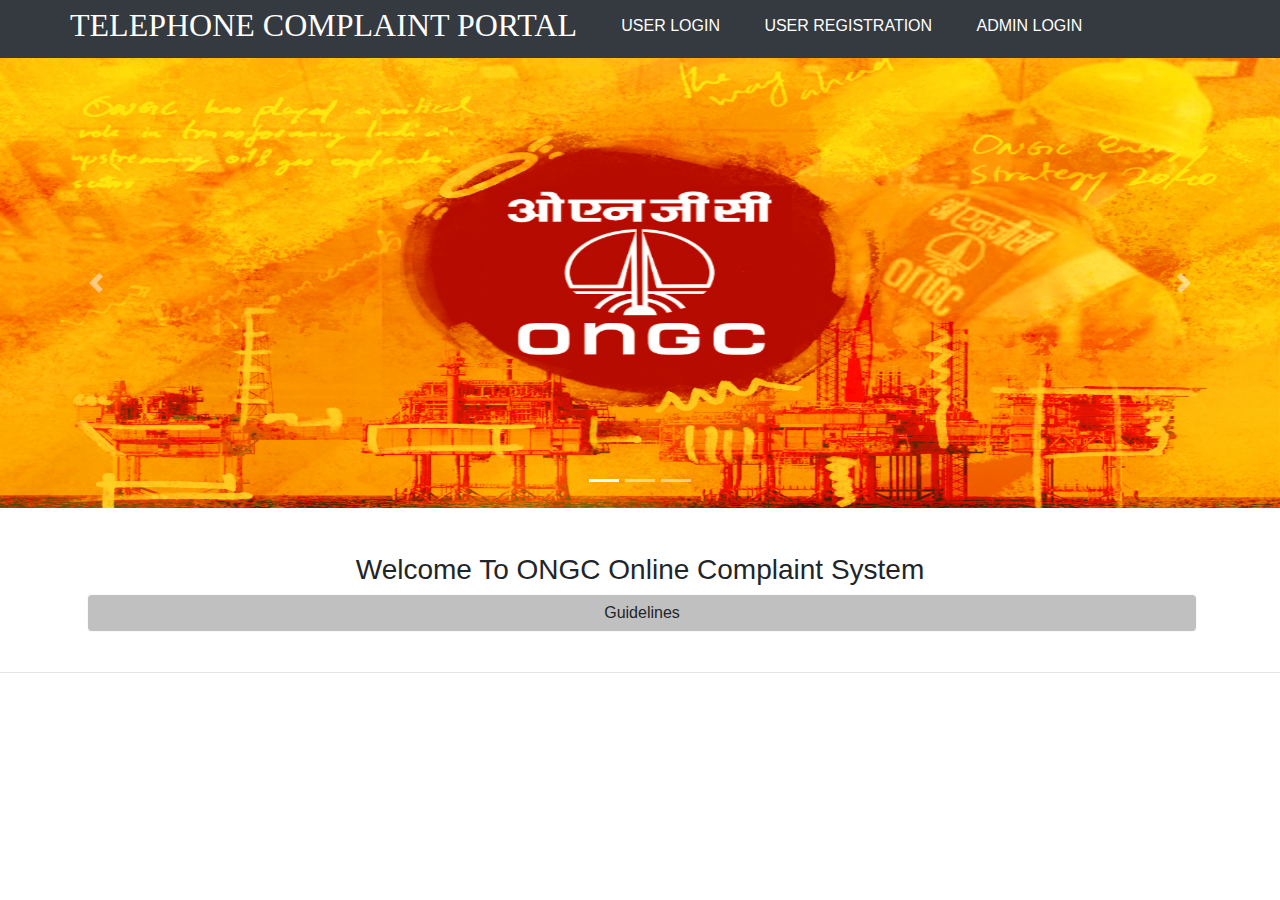
<file: ONGC/index.html>
<html>

<head>
    <link rel="stylesheet" href="https://maxcdn.bootstrapcdn.com/bootstrap/4.3.1/css/bootstrap.min.css">
    <script src="https://ajax.googleapis.com/ajax/libs/jquery/3.4.0/jquery.min.js"></script>
    <script src="https://cdnjs.cloudflare.com/ajax/libs/popper.js/1.14.7/umd/popper.min.js"></script>
    <script src="https://maxcdn.bootstrapcdn.com/bootstrap/4.3.1/js/bootstrap.min.js"></script>
    <link rel="stylesheet" href="main.css">
    <title>Complaint Portal</title>

    <script>
        function myfun() {
            var guidebutton = document.getElementById("butn");
            var guidelines = document.getElementById('guidelines');
            if (guidebutton.value == "Guidelines") {

                guidelines.style.display = 'block';
                guidebutton.value = ' HideGuidelines';
            } else if (guidebutton.value == " HideGuidelines") {

                guidelines.style.display = 'none';
                guidebutton.value = 'Guidelines';
            }
        }
    </script>

</head>

<body>
    <nav class="navbar-nav navbar-expand-sm bg-dark">
        <div class="nav-item item1" style="margin-left:5%">
            <h2 onclick='window.location.reload();' style="cursor:pointer">TELEPHONE COMPLAINT PORTAL</h2>
        </div>
        <div class="nav-item items">
            <a class="nav-link" href="userlogin1.html">USER LOGIN</a>
        </div>
        <div class="nav-item items">
            <a class="nav-link" href="userreg1.html">USER REGISTRATION</a>
        </div>
        <div class="nav-item items">
            <a class="nav-link" href="adminlogin1.html">ADMIN LOGIN</a>
        </div>
    </nav>

    <div id="demo" class="carousel slide" data-ride="carousel">


        <ul class="carousel-indicators">
            <li data-target="#demo" data-slide-to="0" class="active"></li>
            <li data-target="#demo" data-slide-to="1"></li>
            <li data-target="#demo" data-slide-to="2"></li>
        </ul>


        <div class="carousel-inner">

            <div class="carousel-item active">
                <img src="Ongc.jpg" alt=" Los Angeles" width="1100" height="500 ">
            </div>
            <div class="carousel-item ">
                <img src="customer-service.jpg" alt="Chicago" width="1100" height="500 ">
            </div>
            <div class="carousel-item ">
                <img src="ongc2.jpg" alt="New York" width="1100" height="500 ">
            </div>
        </div>


        <a class="carousel-control-prev" href="#demo" data-slide="prev">
            <span class="carousel-control-prev-icon "></span>
        </a>
        <a class="carousel-control-next" href="#demo" data-slide="next">
            <span class="carousel-control-next-icon "></span>
        </a>
    </div>


    <div class="welcome container">
        <h3>Welcome To ONGC Online Complaint System</h3>


        <div class="guide">

            <input type="button" class="btn btn-light form-control" onClick="myfun()" id="butn" value="Guidelines">

            <div id="guidelines" style="display:none ">
                <ul class="list-group list-group-flush ">
                    <li class="list-group-item list-group-item-dark ">
                        Registeration <a href="userreg1.html ">USER REGISTRATION</a>
                    </li>
                    <li class="list-group-item list-group-item-dark ">
                        After Registeration Login <a href="userlogin1.html ">USER LOGIN</a>
                    </li>
                    <li class="list-group-item list-group-item-dark ">
                        List Out your Complaints and Submit
                    </li>

                    <li class="list-group-item list-group-item-dark ">
                        Track your Complaint Status
                    </li>
                    <li class="list-group-item list-group-item-dark ">
                        Logout
                    </li>
                </ul>
            </div>
        </div>
    </div>
    <br />
    <hr />


</body>

</html>
</file>
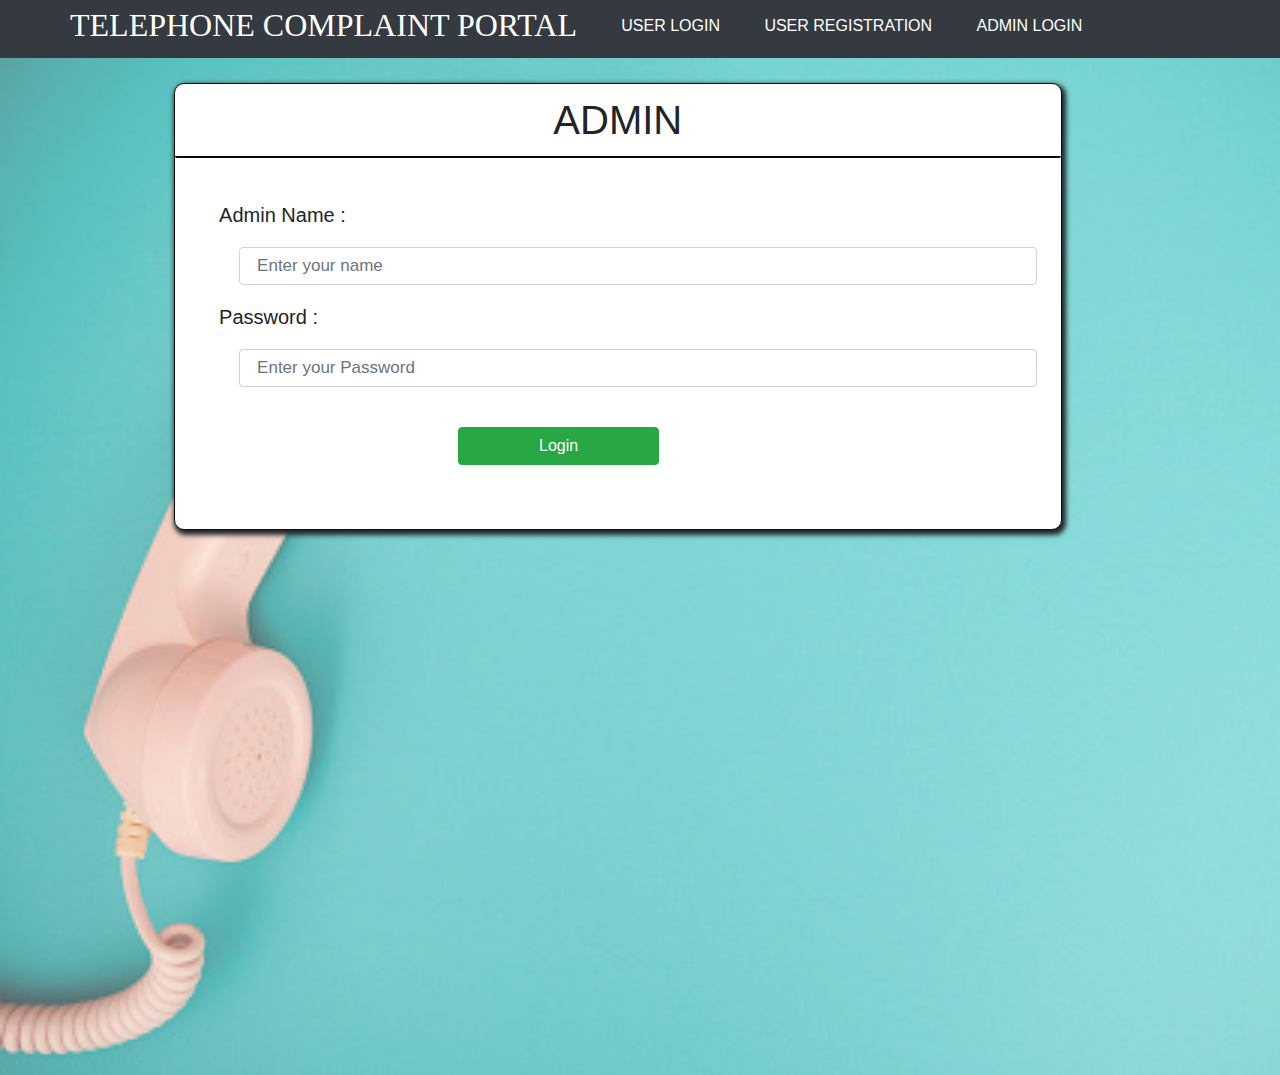
<file: ONGC/adminlogin1.html>
<html>

<head>
    <link rel="stylesheet" href="https://maxcdn.bootstrapcdn.com/bootstrap/4.3.1/css/bootstrap.min.css">
    <script src="https://ajax.googleapis.com/ajax/libs/jquery/3.4.0/jquery.min.js"></script>
    <script src="https://cdnjs.cloudflare.com/ajax/libs/popper.js/1.14.7/umd/popper.min.js"></script>
    <link rel="stylesheet" href="https://cdnjs.cloudflare.com/ajax/libs/font-awesome/4.7.0/css/font-awesome.min.css">
    <script src="https://maxcdn.bootstrapcdn.com/bootstrap/4.3.1/js/bootstrap.min.js"></script>
    <link rel="stylesheet" href="main.css">
    <title>Complaint system</title>



    <style>
        input {
            margin: 20px;
        }
    </style>
</head>

<body>


    <nav class="navbar-nav navbar-expand-sm bg-dark">
        <div class="nav-item item1" style="margin-left:5%">
            <h2 onclick='window.open("index.html");' style="cursor:pointer">TELEPHONE COMPLAINT PORTAL</h2>
        </div>
        <div class="nav-item items">
            <a class="nav-link" href="userlogin1.html">USER LOGIN</a>
        </div>
        <div class="nav-item items">
            <a class="nav-link" href="userreg1.html">USER REGISTRATION</a>
        </div>
        <div class="nav-item items">
            <a class="nav-link" href="adminlogin1.html">ADMIN LOGIN</a>
        </div>
    </nav>
    <DIV id="pic" style="float:left;background-size:cover;position :absolute;opacity:0.7">

        <img src="telephone.jpg" width="300%" height="65%">
    </div>
    <div id="main" class="container" style="position:relative;">


        <div id="forum" style="width:80%;margin-left:8%;background:white;margin-top:25px;float:left; border:1px solid #0e0e0e;border-radius:10px;box-shadow:2px 3px 5px 2px;">
            <form action="adminlogin.php" method="POST">
                <div style="margin:0%;">
                    <h1 style="text-align:center;border-bottom:2px solid #090909;padding:12px;border-radius:2px;">ADMIN</h1>
                </div>
                <div style="margin:5%">
                    <h5>Admin Name :
                        <input type="text" name="name" placeholder="Enter your name" class="form-control"> Password :
                        <input type="password" name="passw" placeholder="Enter your Password" class="form-control"></h5>
                    <input type="submit" value="Login" class="btn btn-success" style="padding-left:10%;padding-right:10%;margin-left:30%;">
                </div>
            </form>
        </div>
    </div>

</body>


</html>
</file>
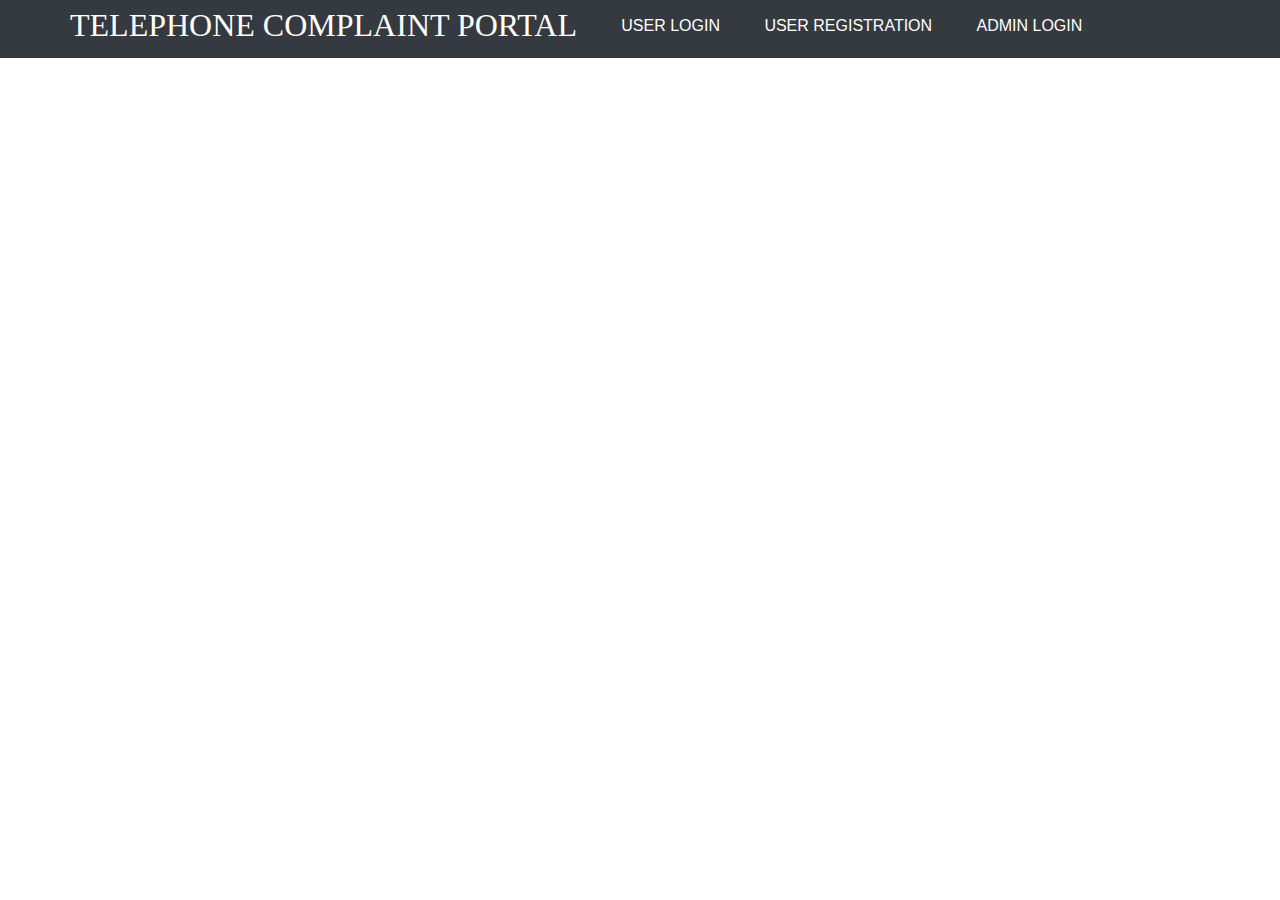
<file: ONGC/userlogin.html>
<html>

<head>
    <link rel="stylesheet" href="https://maxcdn.bootstrapcdn.com/bootstrap/4.3.1/css/bootstrap.min.css">
    <script src="https://ajax.googleapis.com/ajax/libs/jquery/3.4.0/jquery.min.js"></script>
    <script src="https://cdnjs.cloudflare.com/ajax/libs/popper.js/1.14.7/umd/popper.min.js"></script>
    <script src="https://maxcdn.bootstrapcdn.com/bootstrap/4.3.1/js/bootstrap.min.js"></script>
    <link rel="stylesheet" href="main.css">
    <title>Complaint Portal</title>

    <script>
        function myfun() {
            var guidebutton = document.getElementById("butn");
            var guidelines = document.getElementById('guidelines');
            if (guidebutton.value == "Guidelines") {

                guidelines.style.display = 'block';
                guidebutton.value = 'HideGuidelines';
            } else if (guidebutton.value == "HideGuidelines") {

                guidelines.style.display = 'none';
                guidebutton.value = 'Guidelines';
            }
        }
    </script>

</head>

<body>
    <nav class="navbar-nav navbar-expand-sm bg-dark">
        <div class="nav-item item1" style="margin-left:5%">
            <h2 onclick='window.new("index.html");' style="cursor:pointer">TELEPHONE COMPLAINT PORTAL</h2>
        </div>
        <div class="nav-item items">
            <a class="nav-link" href="#">USER LOGIN</a>
        </div>
        <div class="nav-item items">
            <a class="nav-link" href="userreg1.php">USER REGISTRATION</a>
        </div>
        <div class="nav-item items">
            <a class="nav-link" href="#">ADMIN LOGIN</a>
        </div>
    </nav>


</body>

</html>
</file>
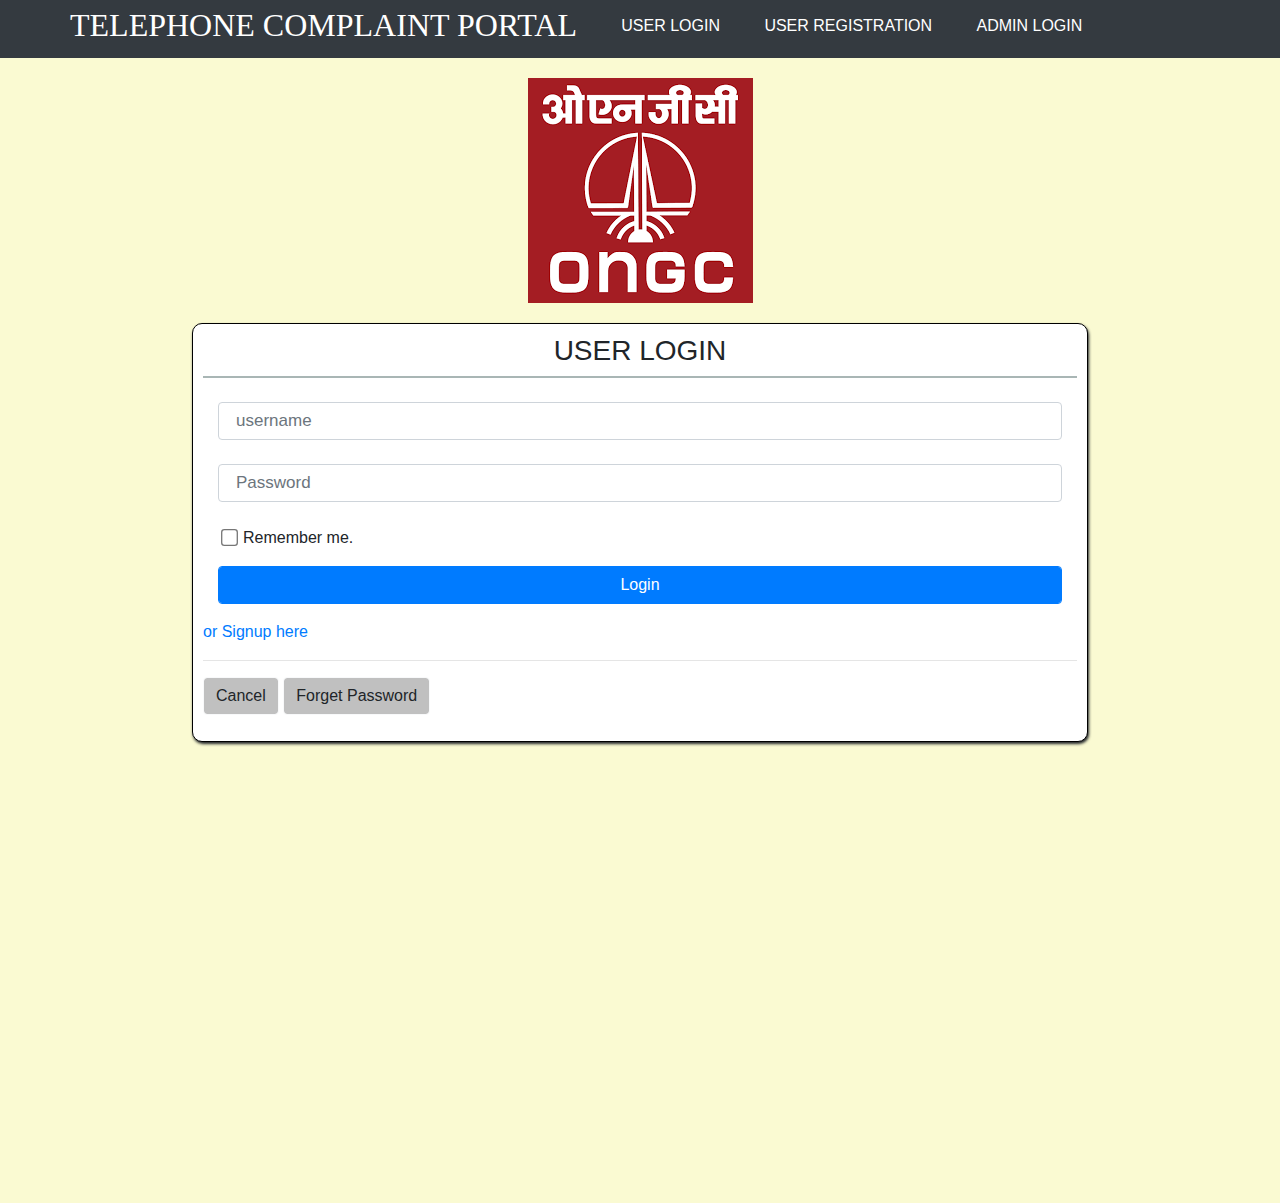
<file: ONGC/userlogin1.html>
<html>

<head>
    <link rel="stylesheet" href="https://maxcdn.bootstrapcdn.com/bootstrap/4.3.1/css/bootstrap.min.css">
    <script src="https://ajax.googleapis.com/ajax/libs/jquery/3.4.0/jquery.min.js"></script>
    <script src="https://cdnjs.cloudflare.com/ajax/libs/popper.js/1.14.7/umd/popper.min.js"></script>
    <script src="https://maxcdn.bootstrapcdn.com/bootstrap/4.3.1/js/bootstrap.min.js"></script>
    <link rel="stylesheet" href="main.css">
    <title>Complaint Portal</title>

    <style>
        input[type=checkbox] {
            /* Double-sized Checkboxes */
            -ms-transform: scale(1.3);
            /* IE */
            -moz-transform: scale(1.3);
            /* FF */
            -webkit-transform: scale(1.3);
            /* Safari and Chrome */
            -o-transform: scale(1.3);
            /* Opera */
            transform: scale(1.3);
            padding: 5px;
        }
        
        body {
            background-color: lightgoldenrodyellow;
        }
        
        #back {
            margin: 0px;
            width: 100%;
            height: 100%;
            position: absolute;
            background-size: cover;
        }
    </style>

</head>

<body>
    <nav class="navbar-nav navbar-expand-sm bg-dark">
        <div class="nav-item item1" style="margin-left:5%">
            <h2 onclick='window.open("index.html");' style="cursor:pointer">TELEPHONE COMPLAINT PORTAL</h2>
        </div>
        <div class="nav-item items">
            <a class="nav-link" href="userlogin1.html">USER LOGIN</a>
        </div>
        <div class="nav-item items">
            <a class="nav-link" href="userreg1.html">USER REGISTRATION</a>
        </div>
        <div class="nav-item items">
            <a class="nav-link" href="adminlogin1.html">ADMIN LOGIN</a>
        </div>
    </nav>
    <div class="d-flex justify-content-center">
        <img src="download.png" style="max-width:100%; padding-top:20px; height:auto;">
    </div>

    <div id="back" style="margin:0px;"></div>
    <div class="container" style="width:70%;margin-left:15%;position:relative; background:white;margin-top:20px;padding:10px;border-radius:10px;border:.5px solid black;box-shadow:1px 2px 3px 0px;">
        <div class="heading" style="border-bottom:2px solid #a9b6b5; text-align:center;">
            <h3>USER LOGIN</h3>
        </div>
        <div class="log">
            <form class="container" action="userlogin2.php" method="POST"><br />

                <input type="text" class="form-control" placeholder="username" name="username"><br />
                <input type="password" class="form-control" placeholder="Password" name="pass"><br />
                <input type="checkbox" class="form-check-input" name="chk[]" style="margin-left:5px;">
                <p style="margin-left:25px;">Remember me.</p>
                <input type="submit" class="form-control btn btn-primary" value="Login"><br />
            </form>
            <a href="userreg1.html">or Signup here</a>
            <hr />
            <form>
                <a href="index.html" class="form-control btn btn-light" style="width:auto">Cancel</a>
                <input type="submit" style="width:auto;" class="form-control btn btn-light" value="Forget Password"><br />
            </form>
        </div>

    </div>


</body>

</html>
</file>
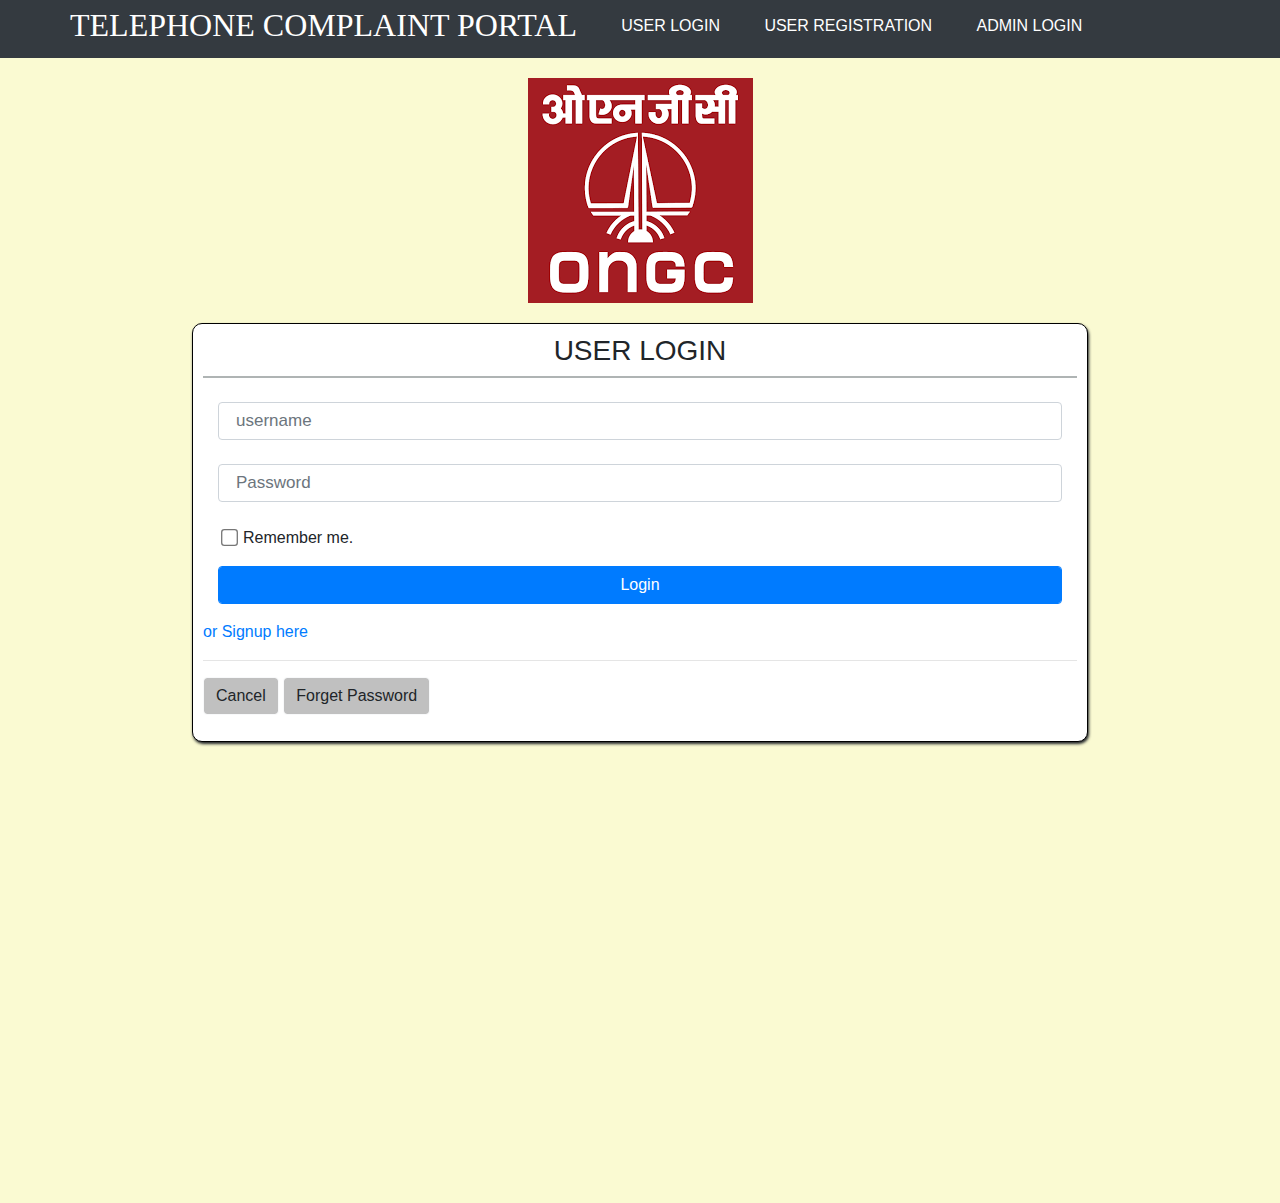
<file: ONGC/userlogin2.html>
<html>

<head>
    <link rel="stylesheet" href="https://maxcdn.bootstrapcdn.com/bootstrap/4.3.1/css/bootstrap.min.css">
    <script src="https://ajax.googleapis.com/ajax/libs/jquery/3.4.0/jquery.min.js"></script>
    <script src="https://cdnjs.cloudflare.com/ajax/libs/popper.js/1.14.7/umd/popper.min.js"></script>
    <script src="https://maxcdn.bootstrapcdn.com/bootstrap/4.3.1/js/bootstrap.min.js"></script>
    <link rel="stylesheet" href="main.css">
    <title>Complaint Portal</title>

    <style>
        input[type=checkbox] {
            /* Double-sized Checkboxes */
            -ms-transform: scale(1.3);
            /* IE */
            -moz-transform: scale(1.3);
            /* FF */
            -webkit-transform: scale(1.3);
            /* Safari and Chrome */
            -o-transform: scale(1.3);
            /* Opera */
            transform: scale(1.3);
            padding: 5px;
        }
        
        body {
            background-color: lightgoldenrodyellow;
        }
        
        #back {
            margin: 0px;
            width: 100%;
            height: 100%;
            position: absolute;
            background-size: cover;
        }
    </style>

</head>

<body>
    <nav class="navbar-nav navbar-expand-sm bg-dark">
        <div class="nav-item item1" style="margin-left:5%">
            <h2 onclick='window.open("index.html");' style="cursor:pointer">TELEPHONE COMPLAINT PORTAL</h2>
        </div>
        <div class="nav-item items">
            <a class="nav-link" href="userlogin1.html">USER LOGIN</a>
        </div>
        <div class="nav-item items">
            <a class="nav-link" href="userreg1.html">USER REGISTRATION</a>
        </div>
        <div class="nav-item items">
            <a class="nav-link" href="adminlogin1.html">ADMIN LOGIN</a>
        </div>
    </nav>
    <div class="d-flex justify-content-center">
        <img src="download.png" style="max-width:100%; padding-top:20px; height:auto;">
    </div>
    <div id="back" style="margin:0px;"></div>
    <div class="container" style="width:70%;margin-left:15%;position:relative; background:white;margin-top:20px;padding:10px;border-radius:10px;border:.5px solid black;box-shadow:1px 2px 3px 0px;">
        <div class="heading" style="border-bottom:2px solid #afb4b4; text-align:center;">
            <h3>USER LOGIN</h3>
        </div>
        <div class="log">
            <form class="container" action="userlogin2.php" method="POST"><br />

                <input type="text" class="form-control" placeholder="username" name="username"><br />
                <input type="password" class="form-control" placeholder="Password" name="pass"><br />
                <input type="checkbox" class="form-check-input" name="chk[]" style="margin-left:5px;">
                <p style="margin-left:25px;">Remember me.</p>
                <input type="submit" class="form-control btn btn-primary" value="Login"><br />
            </form>
            <a href="userreg1.html">or Signup here</a>
            <hr />
            <form>
                <a href="index.html" class="form-control btn btn-light" style="width:auto"> Cancel</a>
                <input type="submit" style="width:auto;" class="form-control btn btn-light" value="Forget Password"><br />
            </form>
        </div>

    </div>


</body>

</html>
</file>
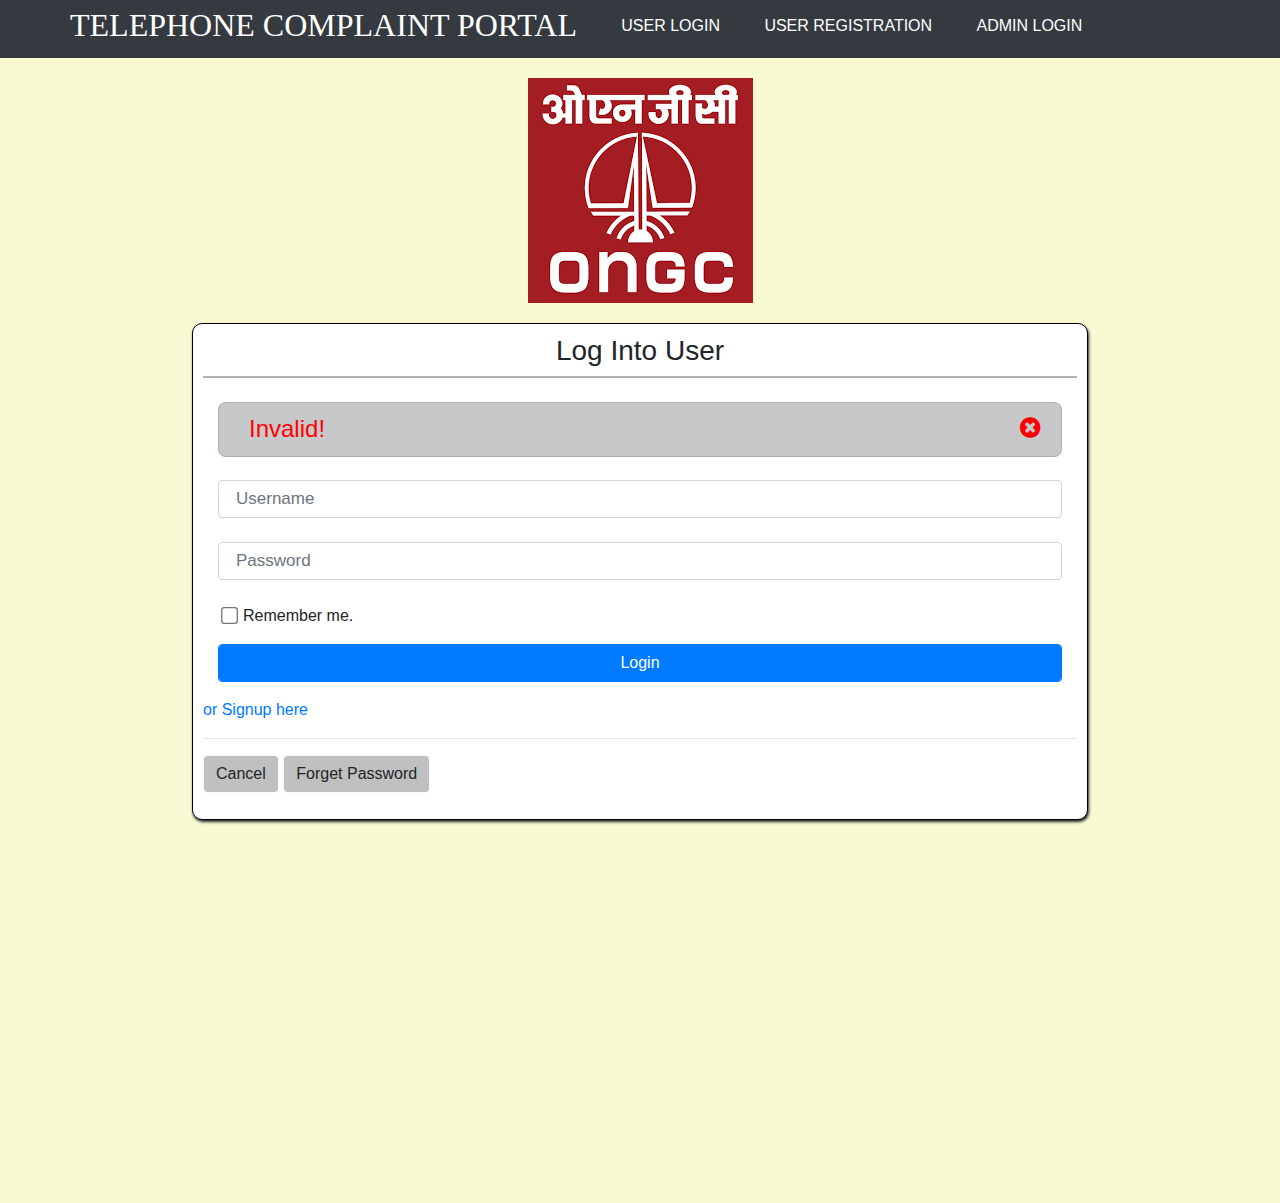
<file: ONGC/userlogin3.html>
<html>

<head>
    <link rel="stylesheet" href="https://maxcdn.bootstrapcdn.com/bootstrap/4.3.1/css/bootstrap.min.css">
    <script src="https://ajax.googleapis.com/ajax/libs/jquery/3.4.0/jquery.min.js"></script>
    <script src="https://cdnjs.cloudflare.com/ajax/libs/popper.js/1.14.7/umd/popper.min.js"></script>
    <link rel="stylesheet" href="https://cdnjs.cloudflare.com/ajax/libs/font-awesome/4.7.0/css/font-awesome.min.css">
    <script src="https://maxcdn.bootstrapcdn.com/bootstrap/4.3.1/js/bootstrap.min.js"></script>
    <link rel="stylesheet" href="main.css">
    <title>Complaint Portal</title>

    <style>
        input[type=checkbox] {
            /* Double-sized Checkboxes */
            -ms-transform: scale(1.3);
            /* IE */
            -moz-transform: scale(1.3);
            /* FF */
            -webkit-transform: scale(1.3);
            /* Safari and Chrome */
            -o-transform: scale(1.3);
            /* Opera */
            transform: scale(1.3);
            padding: 5px;
        }
        
        body {
            background-color: lightgoldenrodyellow;
        }
        
        #back {
            margin: 0px;
            width: 100%;
            height: 100%;
            position: absolute;
            background-size: cover;
        }
    </style>

</head>

<body>
    <nav class="navbar-nav navbar-expand-sm bg-dark">
        <div class="nav-item item1" style="margin-left:5%">
            <h2 onclick='window.open("index.html");' style="cursor:pointer">TELEPHONE COMPLAINT PORTAL</h2>
        </div>
        <div class="nav-item items">
            <a class="nav-link" href="userlogin1.html">USER LOGIN</a>
        </div>
        <div class="nav-item items">
            <a class="nav-link" href="userreg1.html">USER REGISTRATION</a>
        </div>
        <div class="nav-item items">
            <a class="nav-link" href="adminlogin1.html">ADMIN LOGIN</a>
        </div>
    </nav>
    <div class="d-flex justify-content-center">
        <img src="download.png" style="max-width:100%; padding-top:20px; height:auto;">
    </div>
    <div id="back" style="margin:0px;"></div>
    <div class="container" style="width:70%;margin-left:15%;position:relative; background:white;margin-top:20px;padding:10px;border-radius:10px;border:.5px solid black;box-shadow:1px 2px 3px 0px;">
        <div class="heading" style="border-bottom:2px solid rgba(164, 156, 156, 0.811); text-align:center;">
            <h3>Log Into User</h3>
        </div>
        <div class="log">
            <form class="container" action="userlogin2.php" method="POST"><br />
                <h4 id="errormsg" class="list-group-item list-group-item-dark" style="color:red;border-radius:8px">Invalid!
                    <i class="fa fa-times-circle" style="font-size:24px;float:right;cursor:pointer;" onclick="hide()"></i>
                </h4><br />
                <input type="text" class="form-control" placeholder="Username" name="username"><br />
                <input type="password" class="form-control" placeholder="Password" name="pass"><br />
                <input type="checkbox" class="form-check-input" name="chk[]" style="margin-left:5px;">
                <p style="margin-left:25px;">Remember me.</p>
                <input type="submit" class="form-control btn btn-primary" value="Login"><br />
            </form>
            <a href="userreg1.html">or Signup here</a>
            <hr />
            <form>
                <a href="index.html" class="form-control btn btn-light" style="width:auto"> Cancel</a>
                <input type="submit" style="width:auto;" class="form-control btn btn-light" value="Forget Password"><br />
            </form>
        </div>

    </div>

    <script>
        function hide() {
            document.getElementById("errormsg").style.display = 'none';
        }
    </script>
</body>

</html>
</file>
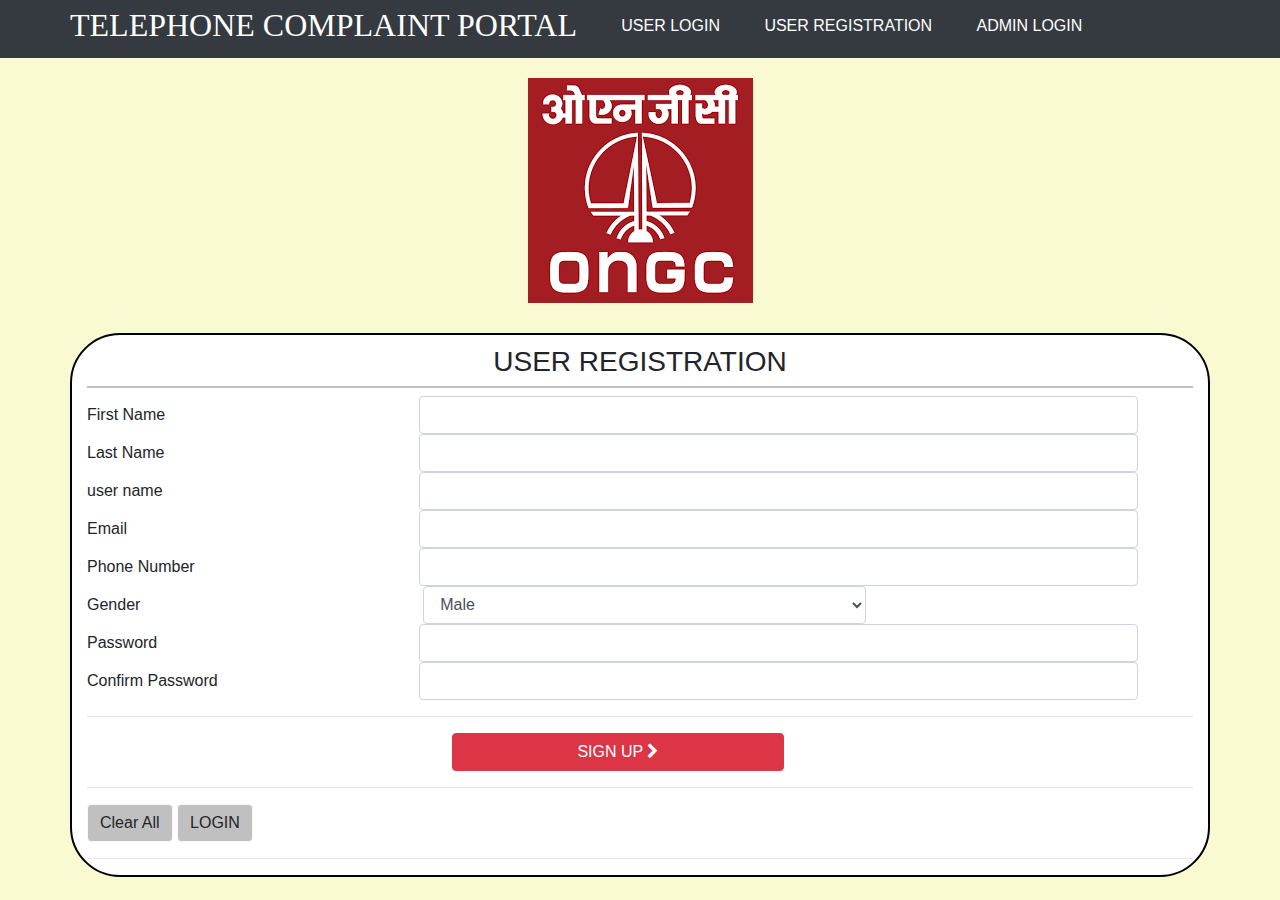
<file: ONGC/userreg1.html>
<html>

<head>
    <link rel="stylesheet" href="https://maxcdn.bootstrapcdn.com/bootstrap/4.3.1/css/bootstrap.min.css">
    <script src="https://ajax.googleapis.com/ajax/libs/jquery/3.4.0/jquery.min.js"></script>
    <script src="https://cdnjs.cloudflare.com/ajax/libs/popper.js/1.14.7/umd/popper.min.js"></script>
    <script src="https://maxcdn.bootstrapcdn.com/bootstrap/4.3.1/js/bootstrap.min.js"></script>
    <link rel="stylesheet" href="https://cdnjs.cloudflare.com/ajax/libs/font-awesome/4.7.0/css/font-awesome.min.css">
    <link rel="stylesheet" href="main.css">

    <style>
        .forumm #span {
            display: inline-block;
            width: 30%;
        }
        
        .forumm input {
            display: inline-block;
            width: 65%;
        }
        
        body {
            background-color: lightgoldenrodyellow
        }
        
        .container {
            background: white;
            margin-top: 30px;
            border: 2px solid black;
            border-radius: 50px;
        }
        
        .container h3 {
            border-bottom: 2px solid #c0c0c0;
            text-align: center;
            padding-bottom: 7px;
            padding-top: 10px;
        }
    </style>
</head>

<body>
    <nav class="navbar-nav navbar-expand-sm bg-dark">
        <div class="nav-item item1" style="margin-left:5%">
            <h2 onclick='window.open("index.html");' style="cursor:pointer">TELEPHONE COMPLAINT PORTAL</h2>
        </div>
        <div class="nav-item items">
            <a class="nav-link" href="userlogin1.html">USER LOGIN</a>
        </div>
        <div class="nav-item items">
            <a class="nav-link" href="userreg1.html">USER REGISTRATION</a>
        </div>
        <div class="nav-item items">
            <a class="nav-link" href="adminlogin1.html">ADMIN LOGIN</a>
        </div>
    </nav>

    <div class="d-flex justify-content-center">
        <img src="download.png" style="max-width:100%; padding-top:20px; height:auto;">
    </div>

    <div class="container">
        <h3>USER REGISTRATION</h3>
        <form onsubmit="myfun()" class="forumm" method="post" id="reg" action="userreg2.php">
            <div id="span">First Name </div><input class="form-control" type="text" id="fname" name="fname">
            <p id="chkfname">*Fill First Name</p><br />
            <div id="span">Last Name </div><input class="form-control" type="text" id="lname" name="lname">
            <p id="chklname">*Fill Last Name</p><br />
            <div id="span">user name</div><input class="form-control" type="text" id="uname" name="username">
            <p id="chkuser" style="color:red;display:none;">*Fill user name</p><br />
            <div id="span">Email </div><input name="email" class="form-control" type="email" id="mail">
            <p id="chkmail">*Fill Email</p><br />
            <div id="span">Phone Number </div><input class="form-control" type="text" id="pn" name="phone">
            <p id="chkpn">*Fill phone nubmer</p><br />
            <div id="span">Gender </div>
            <select style="width:40%;display:inline-block" class="form-control" name="gender">
									<option>Male</option>
									<option>Female</option>
                                    <option>Others</option>
							</select>
            <br />
            <div id="span">Password</div><input class="form-control" type="password" id="pass"><br />
            <div id="span">Confirm Password</div><input name="pass" class="form-control" type="text" id="cpass">
            <p id="match">Password matched.</p><br />
            <hr /><button class="btn btn-danger" onclick="myfun()" name="btn" type="button" style="margin-left:33%;width:30%;">
		SIGN UP  <i style="font-size:16px" class="fa">&#xf054;</i></button>
        </form>

        <hr /><button class="btn btn-light" onclick="window.location.reload()">Clear All</button>
        <a class="btn btn-light" href="userlogin1.html">LOGIN</a>
        <br />
        <hr />
    </div>
    <script>
        ////////////////////////////////////////////////////////////////////////////////////////////////////////////////////
        function myfun() {
            /////////////

            //////////////////////////
            var ch1 = false,
                ch2 = false,
                ch3 = false,
                ch4 = false,
                ch5 = false,
                ch6 = false;
            var uname = document.getElementById("uname").value;
            var chkuname = document.getElementById("chkuser");
            if (uname == "") {
                chkuname.style.display = 'inline-block';
            } else {
                ch6 = true;
                chkuname.style.display = 'none';
            }

            var fname = document.getElementById("fname").value;
            var chkfname = document.getElementById("chkfname");
            var str = new RegExp(/[0-9]/);
            var forfname = str.test(fname);
            if (forfname == true) {
                chkfname.innerHTML = "*Only alphabets allowed.";
                chkfname.style.display = 'inline-block';
            } else if (fname == "") {
                chkfname.innerHTML = "*Fill First Name";
                chkfname.style.display = 'inline-block';
            } else {
                ch1 = true;
                chkfname.style.display = 'none';
            }

            //////////////////////////////////////////////////////////////////////////////////////////////////////
            var lname = document.getElementById("lname").value;
            var chklname = document.getElementById("chklname");
            var str2 = new RegExp(/[0-9]/);
            var forlname = str2.test(lname);
            if (forlname == true) {
                chklname.innerHTML = "*Only alphabets allowed.";
                chklname.style.display = 'inline-block';
            } else if (lname == "") {
                chklname.style.display = 'inline-block';
            } else {
                ch2 = true;
                chklname.style.display = 'none';
            }

            //////////////////////////////////////////////////////////////////////////////////////////////////////////////////
            var mail = document.getElementById("mail").value;
            var chkmail = document.getElementById("chkmail");
            var formail = new RegExp(/^[a-zA-Z0-9]+@+[a-zA-Z]+\.+[a-z]+$/);
            var cme = formail.test(mail);
            if (cme != true) {
                chkmail.innerHTML = "*Enter Correct email(abc@gmail.com)";
                chkmail.style.display = 'inline-block';
            } else if (mail == "") {
                chkmail.innerHTML = "*Fill Email ";
                chkmail.style.display = 'inline-block';
            } else {
                ch3 = true;
                chkmail.style.display = 'none';
            }
            //////////////////////////////////////////////////////////////////////////////////////////////////////////////////
            var pn = document.getElementById("pn").value;
            var chkpn = document.getElementById("chkpn");
            var forpn = new RegExp(/(^[0-9]{3})+([0-9]{8})+$/);
            var seeme = forpn.test(pn);
            if (seeme != true) {
                chkpn.innerHTML = "Enter Phone Number";
                chkpn.style.display = 'inline-block';
            } else if (pn == "") {
                chkpn.innerHTML = "*Fill Phone Number";
                chkpn.style.display = 'inline-block';
            } else {
                ch4 = true;
                chkpn.style.display = 'none';
            }
            ///////////////////////////////////////////////////////////////////////////////////////////////////////////////////
            var pass = document.getElementById("pass").value;
            var cpass = document.getElementById("cpass").value;
            var spass = document.getElementById("match");
            if (pass == "") {

                spass.innerHTML = "*Fill password";
                spass.style.display = 'inline-block';
            } else {
                if (pass == cpass) {
                    ch5 = true;
                    spass.style.display = 'inline-block';
                    spass.innerHTML = "*password matched";
                } else {
                    spass.style.display = 'inline-block';
                    spass.innerHTML = "*password NOT matched";
                }
            }
            if (ch1 == true && ch2 == true && ch3 == true && ch4 == true && ch5 == true && ch6 == true) {
                document.getElementById("reg").submit();

            }



        }
    </script>
</body>

</html>
</file>
<file: ONGC/main.css>
.nav-item {
    padding: 6px;
}

.itme1 {
    padding-left: 8%;
}

.item1 h2 {
    color: white;
    font-family: Arial Black;
}

.items {
    padding-left: 3%;
}

.items a {
    color: #ffffff;
}

.items a:hover {
    opacity: 0.6;
}

.carousel-inner img {
    width: 100%;
    height: 450px;
}

.welcome h3 {
    padding-top: 4%;
    text-align: center;
}

.list-group-item {
    padding-left: 30px;
}

#butn {
    display: inline-block;
    text-align: center;
    margin-left: 2px;
}

.btn-light {
    background-color: #c0c0c0;
}

.copyright {
    background: light;
}

#chkfname,
#chklname,
#chkmail,
#chkpn,
#chkuser,
#efname,
#elname,
#email,
#epn,
#epass {
    color: red;
    display: none;
}

#match {
    display: none;
    color: green;
}

::placeholder {
    padding: 5px;
    font-size: 17px;
    color: red;
    opacity: 1;
    /* Firefox */
}

:-ms-input-placeholder {
    /* Internet Explorer 10-11 */
    font-size: 17px;
    padding: 5px;
    color: red;
}

::-ms-input-placeholder {
    /* Microsoft Edge */
    padding: 5px;
    font-size: 17px;
    color: red;
}

@media screen and (max-width: 480px) {}

@media screen and (max-width: 700px) {}
</file>
